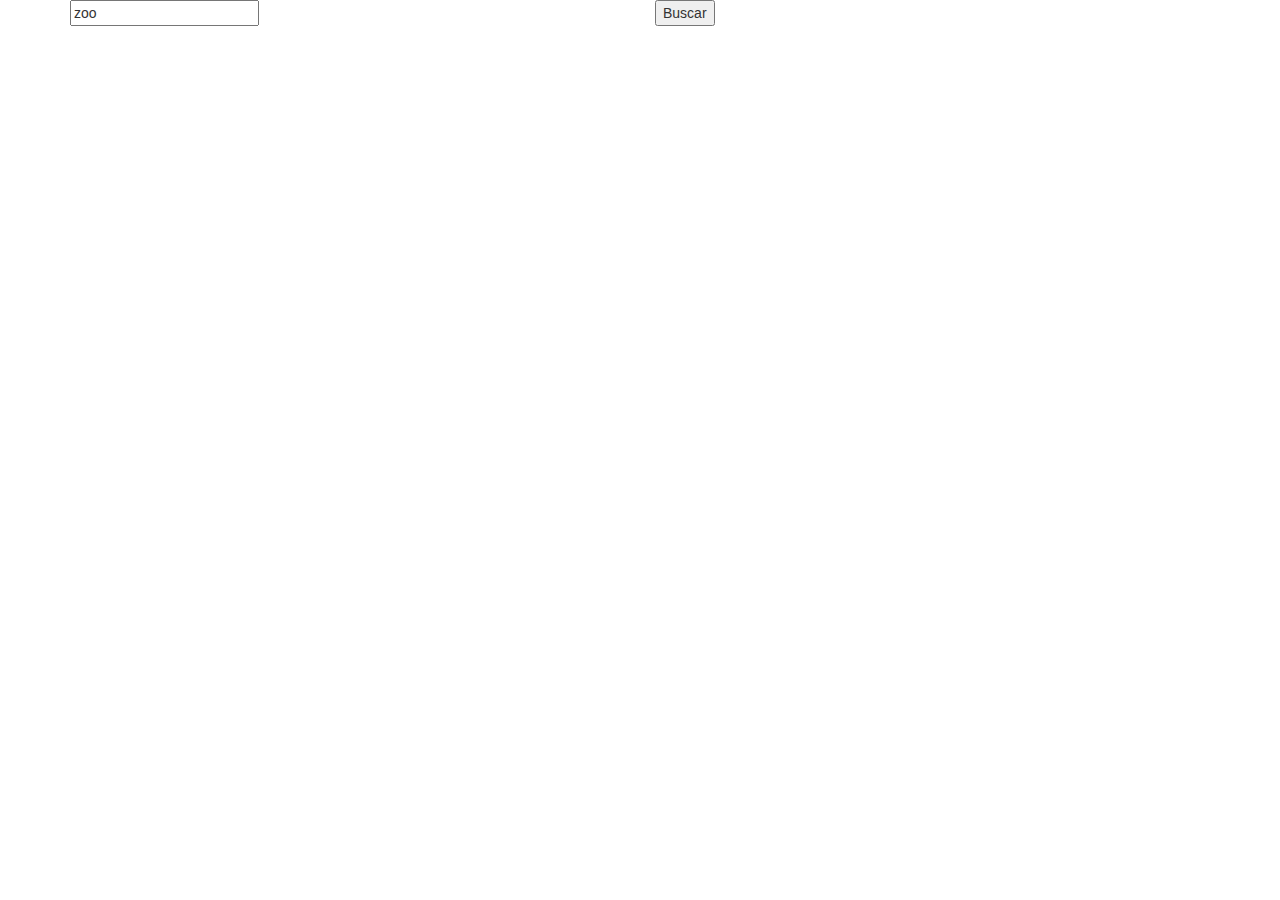
<file: json.html>
<!DOCTYPE html>
<html lang="en">
<head>
	<meta charset="UTF-8">
	<title>web servise con Jquery y Json</title>
<!--
	decripcion : trae imagenes de web service flickr con Json
	fuente : https://www.youtube.com/watch?v=7TMt6FItfv4
 -->
	<script src="https://code.jquery.com/jquery-3.4.1.min.js"></script>
	
	<link rel="stylesheet" href="https://maxcdn.bootstrapcdn.com/bootstrap/3.3.7/css/bootstrap.min.css" 
		integrity="sha384-BVYiiSIFeK1dGmJRAkycuHAHRg32OmUcww7on3RYdg4Va+PmSTsz/K68vbdEjh4u" crossorigin="anonymous">
	
	<script>
	
		function cargarImagenes(){
			var tag =  $("#b").val();
			var url = "http://api.flickr.com/services/feeds/photos_public.gne?tags="+tag+"&tagmode=any&format=json&jsoncallback=?";
			
			$.getJSON(url,
				function(datos){
					var texto = "";
					
					$.each(datos.items, function(i, item){
						
						console.log( item );
						console.log(JSON.stringify( item ));
					
						texto += '<div class="col-sm-3">';
						texto +='<img class="img-rounded" src="' + item.media.m +'" >';
						texto +='</div>';		
					});
					$("#imagenes").html(texto);
				});//getJSON
		}
	
	
	
	
		/**
		* Cualquiera de estos te sirve para la primera carga
		*
		* comenta y descomenta... estas 3 lineas
		**/
		$(document).ready(function(){
		//$(function(){
		//$(()=>{
			console.log('Pagina cargada');
			
			$("#b").val('zoo');
			
			
			
			
			$('#buscar').on('click', function() {
			//$('#buscar').click(function() {
			
				console.log('.click() para el boton' );				
				cargarImagenes();
			});
			
		});
	</script>
</head>
<body>
	<div class="container">
		<div class="row">
			<div class="col-sm-6">
				<input type="text" id="b">
			</div>
			<div class="col-sm-3">
				<input type="button" id="buscar" value="Buscar">
			</div>
		</div>
		
		<div id="imagenes" class="row"></div>
	</div>
</body>
</html>
</file>
